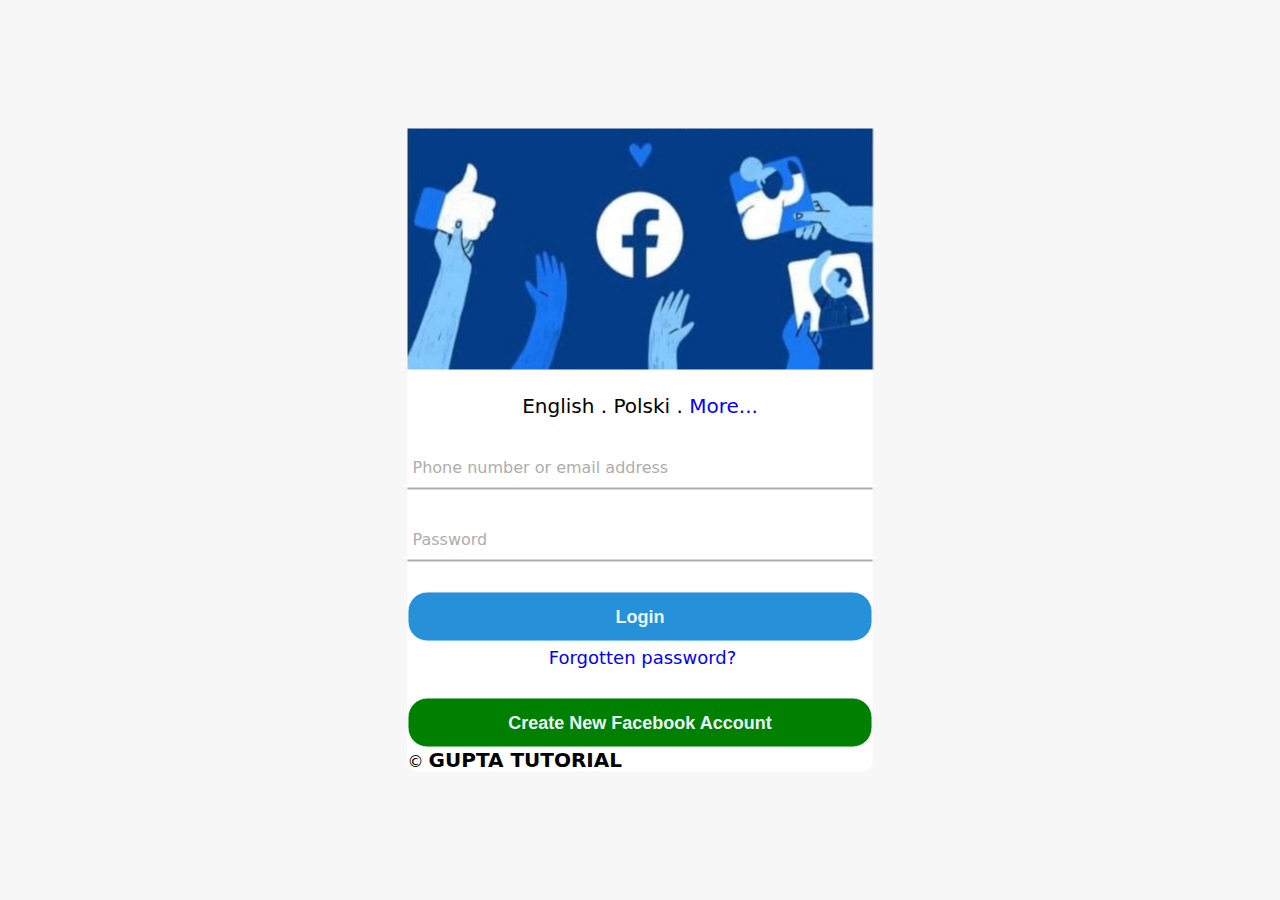
<file: Facebook_login/index.html>
<!DOCTYPE html>
<html lang="en">
<head>
    <meta charset="UTF-8">
    <meta http-equiv="X-UA-Compatible" content="IE=edge">
    <meta name="viewport" content="width=device-width, initial-scale=1.0">
    <title>Facebook Login Page</title>
    <link rel="stylesheet" href="index.css">
</head>
<body>
    <div class="center">
        <img src="IMG_20221017_083937.jpg">
     <center> 
        <p style="font-size:20px">English .<span> Polski . </span>  <span style="color:blue">  More... </span>  </p> 
    </center>

         <form method="post">
                <div class="txt_field">
                    <input type="text" required>
                    <span></span>
                     <label> Phone number or email address</label>

                </div>

                <div class="txt_field">
                    <input type="password" required>
                    <span></span>
                     <label> Password</label>

                </div>

                    
                    <input type="submit" value="Login">
                    <div class="pass">Forgotten password?</div>
                    <input type="submit" value="Create New Facebook Account" style="background:green ;">
                  &copy;  <b style="font-size: 20px;"> GUPTA TUTORIAL</b>  

         </form>
</div>
</body>
</html>
</file>
<file: Facebook_login/index.css>
body{
    margin: 0;
    padding: 0;
    font-family:system-ui, -apple-system, BlinkMacSystemFont, 'Segoe UI', Roboto, Oxygen, Ubuntu, Cantarell, 'Open Sans', 'Helvetica Neue', sans-serif;
    /* background: linear-gradient(120deg,#2980b9,#8e44ad); */
    background: rgb(247, 247, 247);
    height: 100vh;
    overflow: hidden;

}
.center{
    position: absolute;
    top: 50%;
    left: 50%;
    transform: translate(-50%,-50%);
    width: 465px;
    background: white;
    border-radius: 10px;
}


.center form{
    padding: 10 30px;
    box-sizing: border-box;

}
form .txt_field{
    position: relative;
    border-bottom: 2px solid #adadad;
    margin: 30px 0;

}

.txt_field input{

width: 100%;
padding: 0 5px;
height: 40px;
font-size: 16px;
border: none;
background: none;
outline: none;

}
.txt_field label{
    position: absolute;
    top: 50%;
    left: 5px;
    color: #adadad;
    transform: translateY(-50%);
    font-size: 16px;
    pointer-events: none;


}

.txt_field span::before{
            content: '';
            position: absolute;
            top: 40px;
            left: 0;
            width: 0%;
            height: 2px;
            background: #2691d9;
            transition: .5s;
}

.txt_field input:focus ~ label,.txt_field input:valid ~ label{

        top: -5px;
        color:#2691d9;

}

.txt_field input:focus ~ span::before,.txt_field input:valid ~ span::before{

width: 100%;


}  

.pass{
margin: -5px 0 20px 5px;
padding: 10px;
color: blue;
cursor: pointer;
text-align: center;
font-size: large;

}

.pass:hover{
text-decoration: underline;
}

input[type="submit"] {
width: 100%;
height: 50px;
border: 1px solid;
background: #2691d9;
border-radius: 20px;
font-size: 18px;
color: #e9f4fb;
font-weight: 700;
cursor: pointer;
outline: none;
}

input[type="submit"]:hover{
                border-color: #2691d9;
                transition: .5s;

}
</file>
